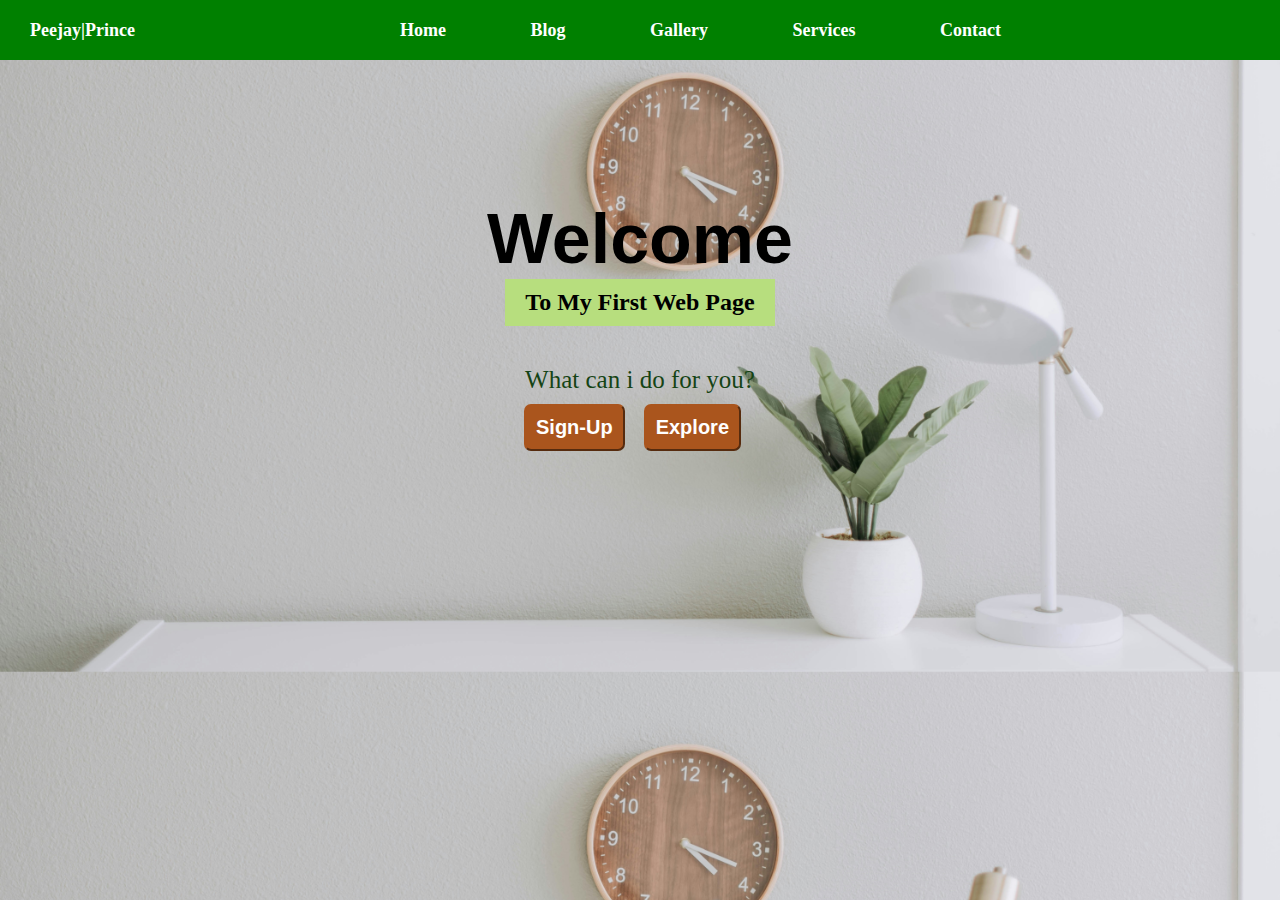
<file: index.html>
<html>
    <head>
        <title>My First Web page</title>
        <style>
            *{
                margin: 0;
                padding: 0;
            }
            body{
                background-image: url("background.jpg");
                background-size: 100%;
            }
            .nav{
                background-color: green;
                color: #fff;
                height: 60px;
                font-size: 18px;
                justify-content: space-between;
                align-items: center;
                font-weight: bold;
                display: flex;
            }
            .nav p{
                margin-left: 30px;
            }
            .menu{
                width: 900px;
                word-spacing: 40px;
            }
            .menu a{
                text-decoration: none;
                color: #fff;
                padding: 12px 20px 12px 20px;
                border-radius: 8px;
            }

            .menu a:hover{
                background-color: #fff;
                color: green;
            }
            .container{
                display: flex;
                flex-direction: column;
                height: 60%;
                justify-content: center;
                align-items: center;
            }
            h1{
                font-size: 70px;
                font-family: sans-serif;
            }
            h2{
                background-color: rgba(183, 222, 126);
                padding: 10px 20px 10px 20px;
            }
            .container p{
                margin-top: 40px;
                color: rgb(21, 68, 21);
                font-size: 25px;
            }
            .btn{
                margin: 10px;
            }
            button{
                font-size: 20px;
                padding: 10px;
                border-radius: 7px;
                margin-right: 15px;
                background-color: rgb(170, 85, 29);
                color: #fff;
                font-weight: bold;
                border-color: rgb(170, 85, 29);
                cursor: pointer;
            }
            button:hover{
                background-color: rgb(105, 47, 9);
            }
        </style>
    </head>
    <body>
        <div class="nav">
            <div class="logo">
                <p>Peejay|Prince</p>
            </div>
            <div class="menu">
                <a href="">Home</a>
                <a href="">Blog</a>
                <a href="">Gallery</a>
                <a href="">Services</a>
                <a href="">Contact</a>
            </div>
        </div>
        <div class="container">
            <h1>Welcome</h1>
            <h2>To My First Web Page</h2>
            <p>What can i do for you?</p>
            <div class="btn">
            <button>Sign-Up</button>
            <button>Explore</button>
            </div>
        </div>
    </body>
</html>
</file>
